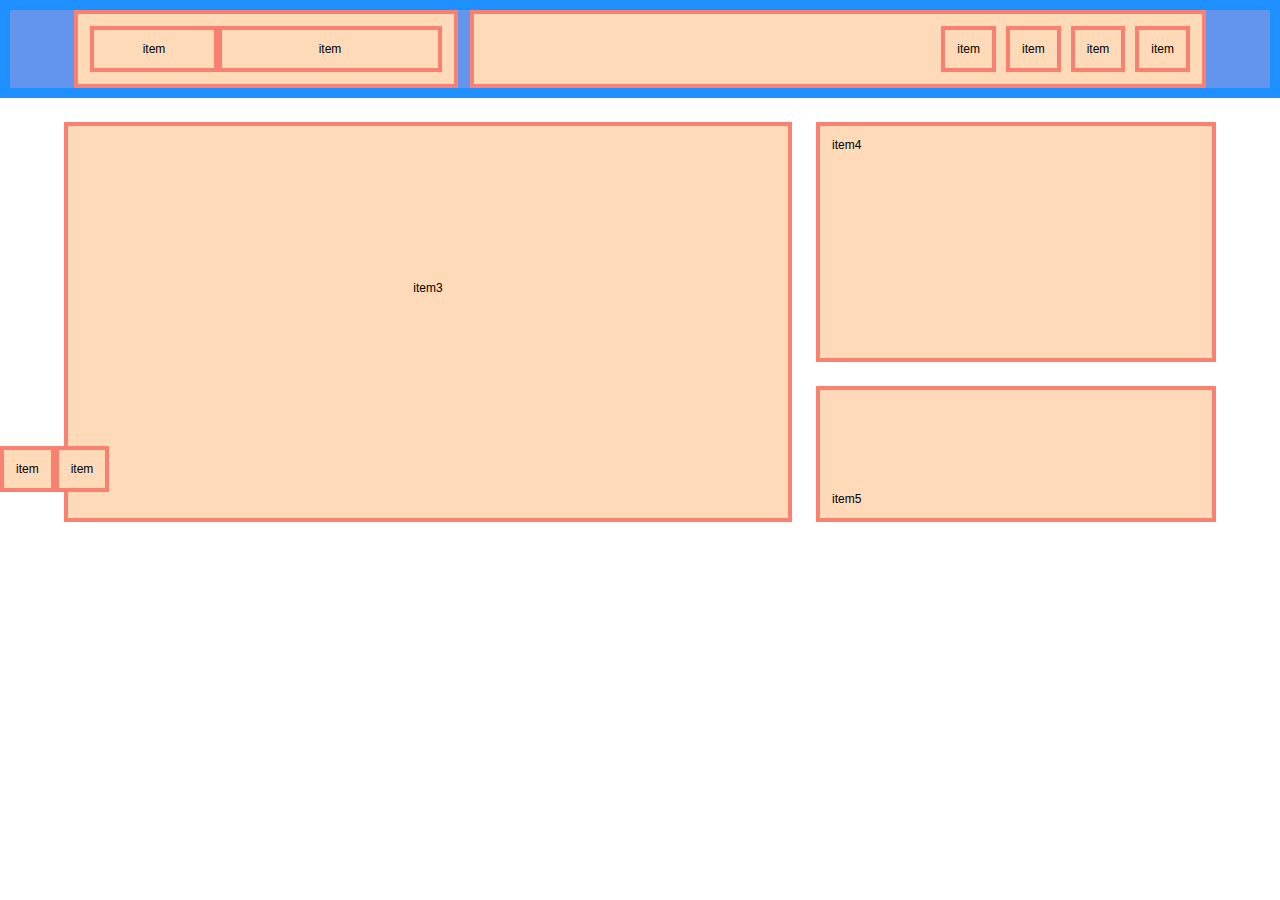
<file: flexbox/index.html>
<!DOCTYPE html>
<html lang="en">
<head>
    <meta charset="UTF-8">
  <meta name="viewport" content="width=device-width, initial-scale=1.0">
  <link rel="stylesheet" href="style.css">
    <title>TOP Flexbox</title>
</head>
<body>
  <div class="container" id="header">
    <div class="item" id="item1">
      <div class="item" id="logo">item</div>
      <div class="item" id="textlogo">item</div>
    </div>
    <div class="item" id="item2">
      <div class="item">item</div>
      <div class="item">item</div>
      <div class="item">item</div>
      <div class="item">item</div>
    </div>
  </div>
  <main class="container" id="main">
    <div class="item" id="item3">item3</div>
    <div id="rightsidemain">
      <div class="item" id="item4">item4</div>
      <div class="item" id="item5">item5</div>
    </div>

  </main>
  <section>
    <div class="item" id="item6">item</div>
    <div class="item" id="item7">item</div>
  </section>

</body>
</html>
</file>
<file: flexbox/style.css>
/*Global Edits*/
*{
    margin: 0;
    padding: 0;
    box-sizing: border-box;
}

body{
    font: 12px "Lucida Grande", Helvetica, Arial, sans-serif;
    width: 100%;
    min-width: 120px;
    margin: 0 auto;
}

.container{
    display: flex;
    width: 90%;
}

.item{
    padding: 1em;
    background-color: peachpuff;
    border: .25rem solid salmon;
    /*margin: 0 auto;*/
}

/*Specific edits*/
#header{
    text-align: center;
    display: flex;
    background-color: cornflowerblue;
    border: 10px solid dodgerblue;
    width: 100%;
    padding: 0 5%; /*this lets you move elements inside a navbar/header for ex. */
    align-items: center;
    gap: 1em;
    flex-wrap: wrap;
}

#item1{
    display: flex;
    flex: .5;
    flex-wrap: wrap;
    #logo{
        flex: .5;
    }
    #textlogo{
        flex: 1;
    }
}

#item2{
    justify-content: flex-end;
    align-items: center;
    display: flex;
    flex: 1;
    gap: 10px;
    flex-wrap: wrap;
    div{
        display: flex;
        border: .25rem solid salmon;
    }
}
#main{
    margin: 2em auto;
    height: 300px;
    flex-wrap: wrap;
}

#item3{
    line-height: 300px;
    flex: 1;
    align-items: center;
    text-align: center;
}
#rightsidemain{
    align-content: space-evenly;
    width: 400px;
    height: 400px;
    display: flex;
    flex-direction: column;
    margin-left: 2em;
    gap: 2em;
    text-align: center;
}
#item4{
    height: 140px;
    text-align: center;
    display: flex;
    flex-wrap: wrap;
    flex: 1;
    align-content: flex-start;
 }

#item5{
    height: 140px;
    text-align: center;
    display: flex;
    flex-wrap: wrap;
    flex: .5;
    align-content: flex-end;
}

section{
    display: flex;
    flex-wrap: wrap;
    div{
        display: flex;
    }
}
</file>
